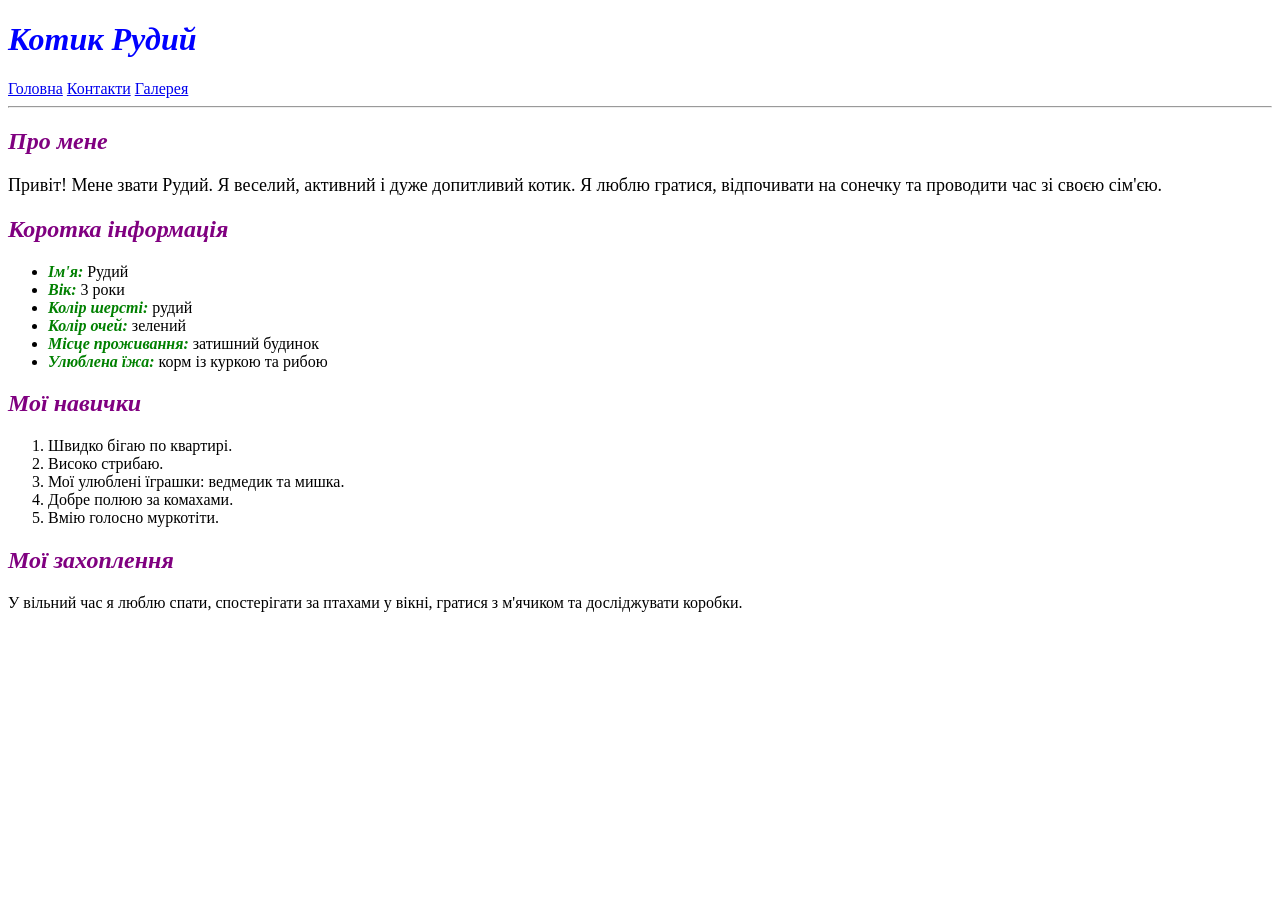
<file: index.html>
<!DOCTYPE html>
<html lang="uk">
<head>
    <meta charset="UTF-8">
    <meta name="viewport" content="width=device-width, initial-scale=1.0">
    <title>Котик Рудий — Про себе</title>
     <link rel="stylesheet" href="style.css">
</head>

<body>
    <header> 
        <h1 id="title">Котик Рудий</h1> 
        <nav> <a href="index.html">Головна</a> 
            <a href="pages/contact.html">Контакти</a> 
            <a href="pages/gallery.html">Галерея</a> 
        </nav> <hr> 
    </header>


    <main id="content">
           <section class="section">
        <h2 class="section-title">Про мене</h2>

        <p class="text">
                Привіт! Мене звати Рудий. Я веселий, активний і дуже допитливий
                котик. Я люблю гратися, відпочивати на сонечку та проводити час
                зі своєю сім'єю.
            </p>
        </section>

        <section class="section">
        <h2 class="section-title">Коротка інформація</h2>

           <ul class="info-list">
            <li><strong class="label">Ім'я:</strong> Рудий</li>
            <li><strong class="label">Вік:</strong> 3 роки</li>
            <li><strong class="label">Колір шерсті:</strong> рудий</li>
            <li><strong class="label">Колір очей:</strong> зелений</li>
            <li><strong class="label">Місце проживання:</strong> затишний будинок</li>
            <li><strong class="label">Улюблена їжа:</strong> корм із куркою та рибою</li>
        </ul>
    </section>

        <section class="section">
        <h2 class="section-title">Мої навички</h2>
        
            <ol>
                <li>Швидко бігаю по квартирі.</li>
                <li>Високо стрибаю.</li>
                <li>Мої улюблені їграшки: ведмедик та мишка.</li>
                <li>Добре полюю за комахами.</li>
                <li>Вмію голосно муркотіти.</li>
            </ol>
       </section>

        <section class="section">
        <h2 class="section-title">Мої захоплення</h2>

            <p>
                У вільний час я люблю спати, спостерігати за птахами у вікні,
                гратися з м'ячиком та досліджувати коробки.
            </p>
        </section>

      
    </main>
</body>
</html>
</file>
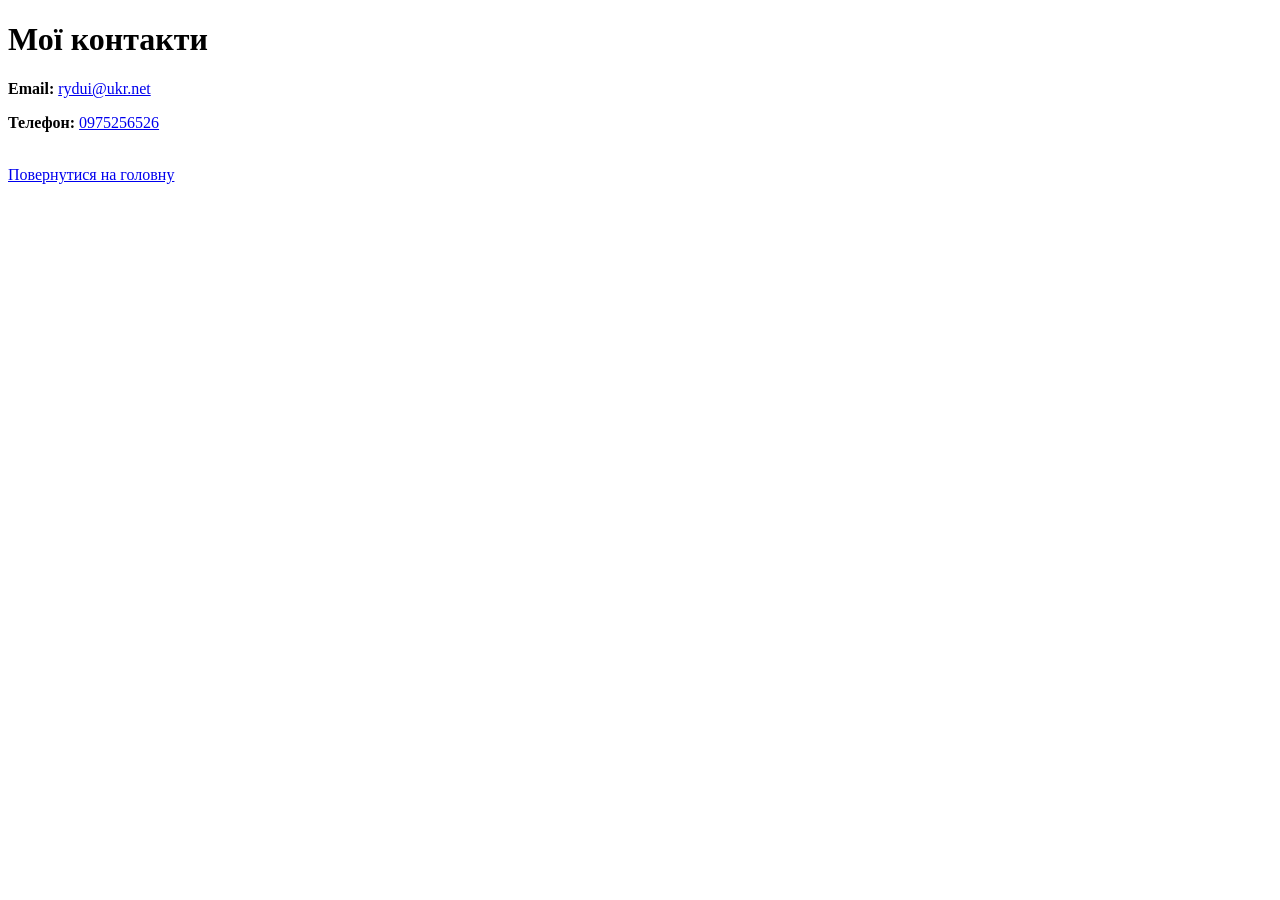
<file: pages/contact.html>
<!DOCTYPE html>
<html lang="en">
<head>
    <meta charset="UTF-8">
    <meta name="viewport" content="width=device-width, initial-scale=1.0">
    <title>Контакти</title>
    <link rel="stylesheet" href="../style.css">
</head>
<body>
    <h1>Мої контакти</h1>
    <p><strong>Email:</strong> 
    <!-- Посилання mailto: автоматично відкриває поштову програму -->
    <a href="mailto:rydui@ukr.net">rydui@ukr.net</a>
    </p> <strong>Телефон:</strong> 
    <!-- Посилання tel: дозволяє мобільним пристроям одразу набирати номер -->
    <a href="tel:+380975256526">0975256526</a>
    </p>
    <br>
    <!-- Посилання для повернення на попередню сторінку через історію браузера -->
    <a href="../index.html">Повернутися на головну</a>
</body>
</html>
</file>
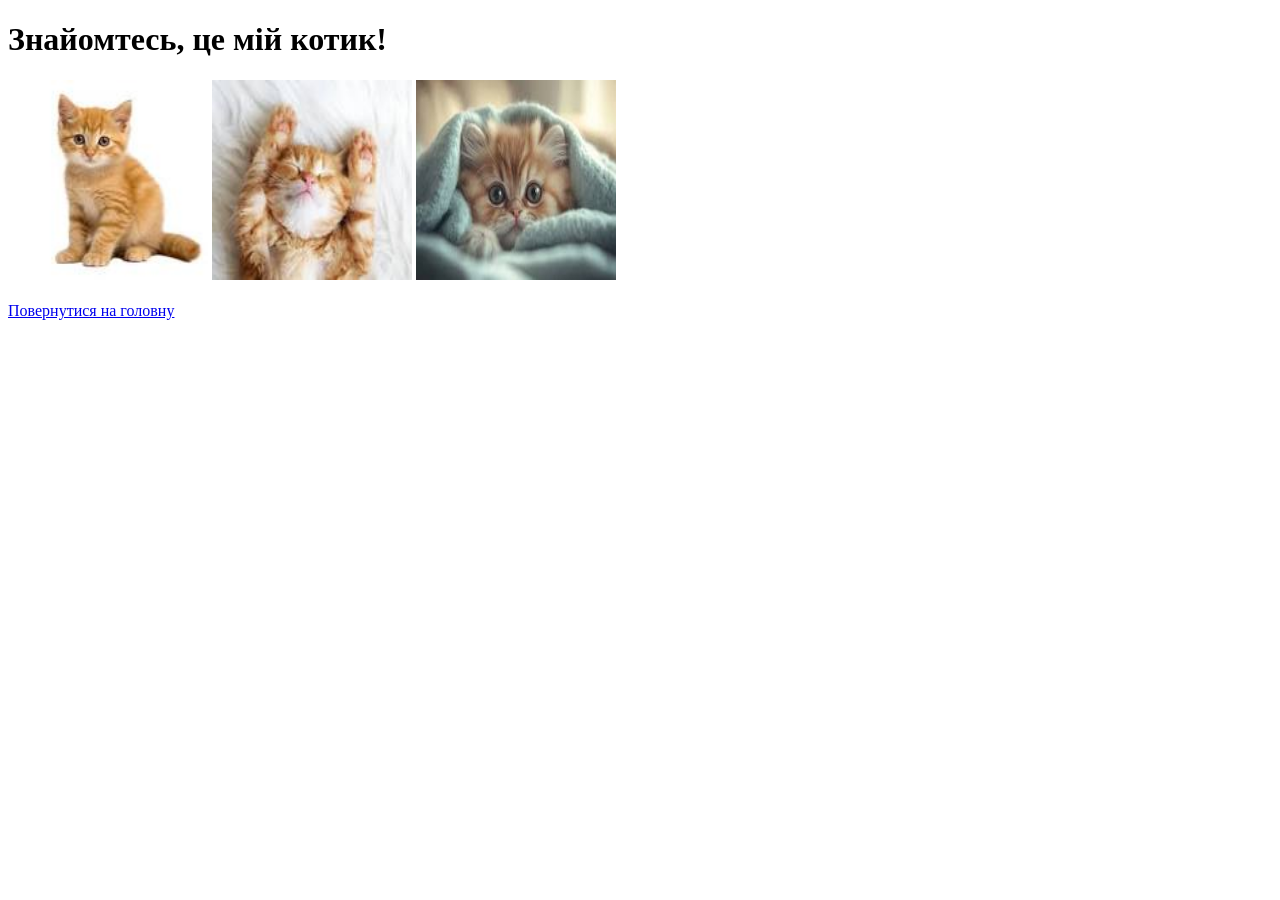
<file: pages/gallery.html>
<!DOCTYPE html>
<html lang="uk">
<head>
    <meta charset="UTF-8">
    <title>Галерея котика</title>
        <link rel="stylesheet" href="../style.css">
</head>
<body>
    <h1>Знайомтесь, це мій котик!</h1>

        <!-- Шлях до фотографії всередині папки images -->
    
<img src="../images/image-1.jpg" alt="image-1.jpg" width="200" height="200">
<img src="../images/image-2.jpg" alt="image-2.jpg" width="200" height="200">
<img src="../images/image-3.jpg" alt="image-2.jpg" width="200" height="200">
     <br><br>
    <!-- Посилання для повернення на головну сторінку -->

    <a href="../index.html">Повернутися на головну</a>
</body>
</html>
</file>
<file: style.css>
#title {color: blue; font-size: 32px; font-style: italic;}
.menu-link {color: darkred; text-decoration: none;}
.section-title {color: purple; font-style: italic;}
.label {color: green; font-style: italic;}
.text {font-size: 18px;}
.info-list {color: black;}
</file>
